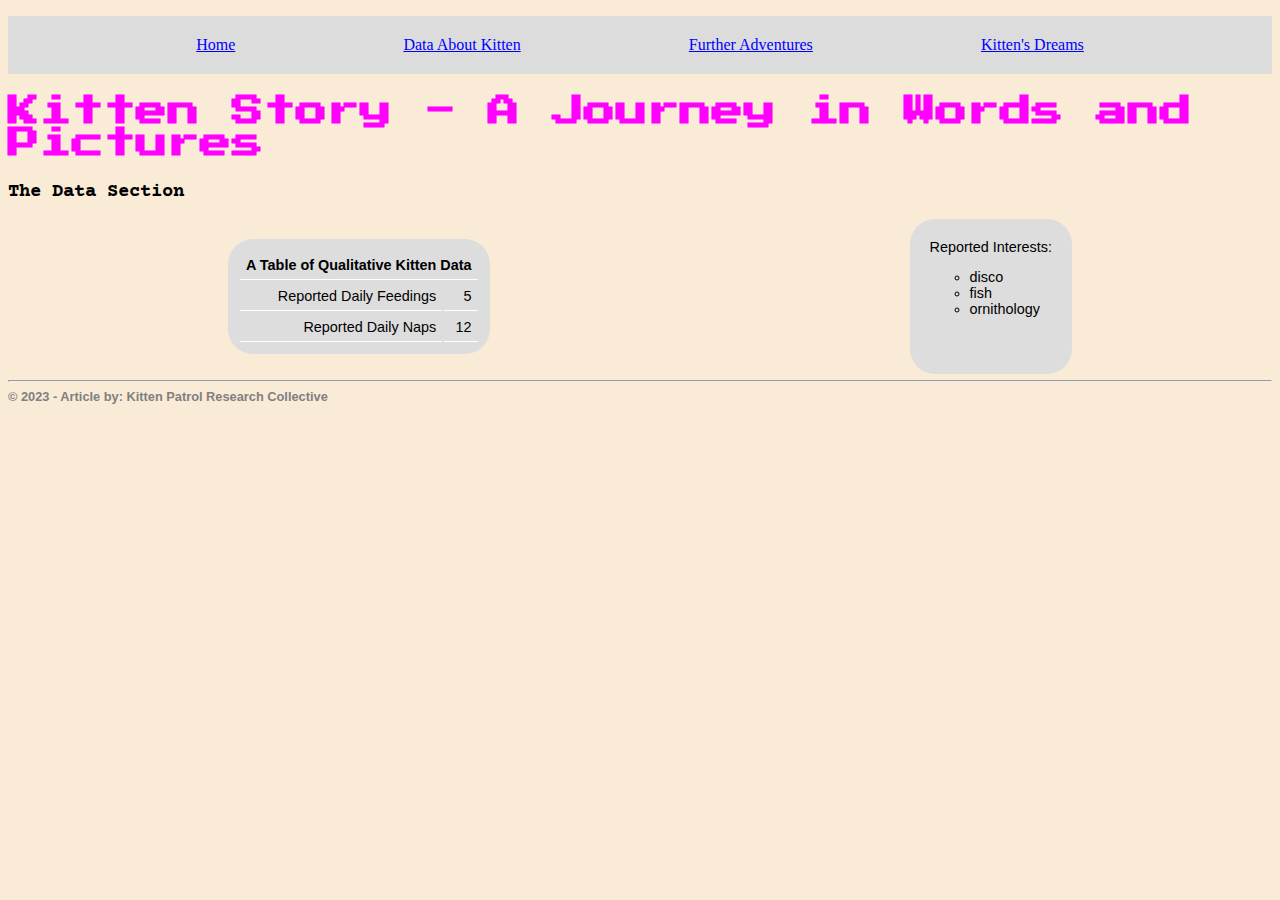
<file: data-page.html>
<!DOCTYPE html>
<html lang="en">
<head>
	<meta charset="utf-8">
	<meta name="viewport" content="width=device-width, initial-scale=1.0">
	<title>My Kitten Article</title>

	<!-- font call to googlefonts api here -->
	<!-- then add font families to your CSS -->

<link rel="preconnect" href="https://fonts.googleapis.com">
<link rel="preconnect" href="https://fonts.gstatic.com" crossorigin>
<link href="https://fonts.googleapis.com/css2?family=Courier+Prime:wght@400;700&family=Permanent+Marker&family=Press+Start+2P&family=Roboto+Mono:wght@300;400&family=Roboto:ital,wght@0,300;0,400;0,500;1,100;1,500&family=Source+Sans+Pro:ital,wght@0,400;1,300;1,400&display=swap" rel="stylesheet">

	<!-- links are self-closing tags -->
	<link rel="stylesheet" href="style.css">

</head>
<body>

	<!-- the nav bar element here -->

	<nav class="menu">
		<ul>
			<li><a href="index.html">Home</a> </li>
			<li><a href="data-page.html">Data About Kitten</a> </li>
			<li><a href="adventure-page.html">Further Adventures</a> </li>
            <li><a href="dream-page.html">Kitten's Dreams</a> </li>
		</ul>
	</nav>

	<!-- end of nav bar  -->

	<h1>Kitten Story - A Journey in Words and Pictures</h1>
	<main>
        <section>
        <h2 class="sticky">The Data Section</h2>
        <!--- ADDED class here for flex -->
          <section class="graphics-section">
            <!-- initial table -- see styling in CSS file -->
            <table>
                <tr>
                <th colspan="2">A Table of Qualitative Kitten Data</th>
                </tr>
                <tr>
                    <td>Reported Daily Feedings</td><td>5</td>
                </tr>
                <tr>
                    <td>Reported Daily Naps</td><td>12</td>
                </tr>
            </table>
            <br>
            <div class="listing">Reported Interests:
            <ul>
                    <li>disco</li>
                    <li>fish</li>
                    <li>ornithology</li>
                </ul>
            </div>
          </section>
        </section>
	</main>
	<footer>
		<hr>
		<strong>&copy; 2023 - Article by: Kitten Patrol Research Collective</strong>
	</footer>
	<!-- a <script> tag with reference to our main.js would go here or else in <head> with delay/async-->
	<!-- note all visible-to-user elements MUST go inside the starting and ending <body> tags -->
    </body>
</html>
</file>
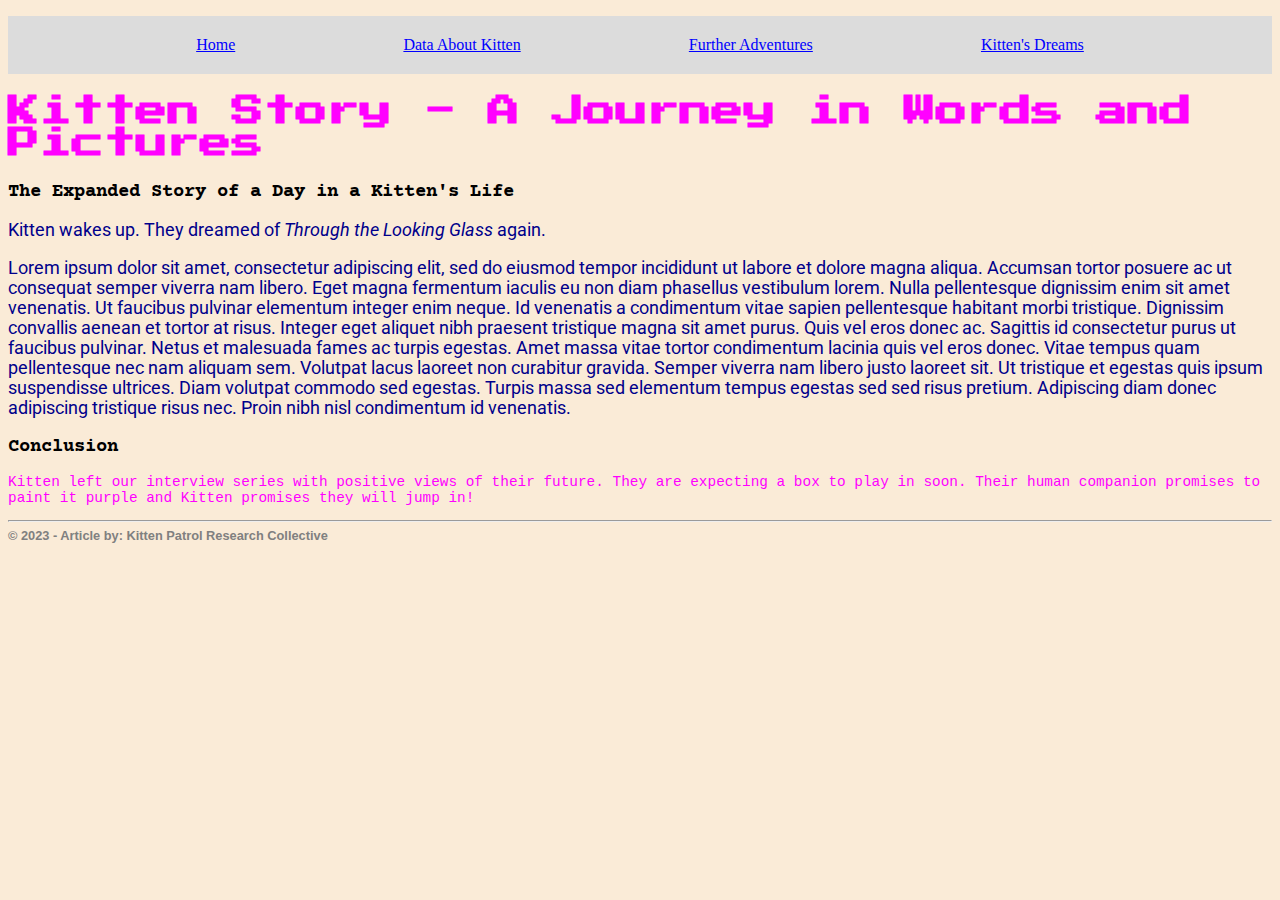
<file: dream-page.html>
<!DOCTYPE html>
<html lang="en">
<head>
	<meta charset="utf-8">
	<meta name="viewport" content="width=device-width, initial-scale=1.0">
	<title>My Kitten Article</title>

	<!-- font call to googlefonts api here -->
	<!-- then add font families to your CSS -->

<link rel="preconnect" href="https://fonts.googleapis.com">
<link rel="preconnect" href="https://fonts.gstatic.com" crossorigin>
<link href="https://fonts.googleapis.com/css2?family=Courier+Prime:wght@400;700&family=Permanent+Marker&family=Press+Start+2P&family=Roboto+Mono:wght@300;400&family=Roboto:ital,wght@0,300;0,400;0,500;1,100;1,500&family=Source+Sans+Pro:ital,wght@0,400;1,300;1,400&display=swap" rel="stylesheet">

	<!-- links are self-closing tags -->
	<link rel="stylesheet" href="style.css">

</head>
<body>

	<!-- the nav bar element here -->

	<nav class="menu">
		<ul>
			<li><a href="index.html">Home</a> </li>
			<li><a href="data-page.html">Data About Kitten</a> </li>
			<li><a href="adventure-page.html">Further Adventures</a> </li>
            <li><a href="dream-page.html">Kitten's Dreams</a> </li>
		</ul>
	</nav>

	<!-- end of nav bar  -->

	<h1>Kitten Story - A Journey in Words and Pictures</h1>
	<main>
	
	<section class="story">

		<h2>The Expanded Story of a Day in a Kitten's Life</h2>
		<p>Kitten wakes up. They dreamed of <em>Through the Looking Glass</em> again.</p>

		<p>Lorem ipsum dolor sit amet, consectetur adipiscing elit, sed do eiusmod tempor incididunt ut labore et dolore magna aliqua. Accumsan tortor posuere ac ut consequat semper viverra nam libero. Eget magna fermentum iaculis eu non diam phasellus vestibulum lorem. Nulla pellentesque dignissim enim sit amet venenatis. Ut faucibus pulvinar elementum integer enim neque. Id venenatis a condimentum vitae sapien pellentesque habitant morbi tristique. Dignissim convallis aenean et tortor at risus. Integer eget aliquet nibh praesent tristique magna sit amet purus. Quis vel eros donec ac. Sagittis id consectetur purus ut faucibus pulvinar. Netus et malesuada fames ac turpis egestas. Amet massa vitae tortor condimentum lacinia quis vel eros donec. Vitae tempus quam pellentesque nec nam aliquam sem. Volutpat lacus laoreet non curabitur gravida. Semper viverra nam libero justo laoreet sit. Ut tristique et egestas quis ipsum suspendisse ultrices. Diam volutpat commodo sed egestas. Turpis massa sed elementum tempus egestas sed sed risus pretium. Adipiscing diam donec adipiscing tristique risus nec. Proin nibh nisl condimentum id venenatis.</p>
	</section>

	<section class="end-text">
		<h2>Conclusion</h2>
		<p id="summary">Kitten left our interview series with positive views of their future. They are expecting a box to play in soon. Their human companion promises to paint it purple and Kitten promises they will jump in!</p>

	</section>
	</main>
	<footer>
		<hr>
		<strong>&copy; 2023 - Article by: Kitten Patrol Research Collective</strong>
	</footer>
	<!-- a <script> tag with reference to our main.js would go here or else in <head> with delay/async-->
	<!-- note all visible-to-user elements MUST go inside the starting and ending <body> tags -->
	</body>
</html>
</file>
<file: style.css>
/* CSS in progress - updated each classtime */

body {
    background-color: antiquewhite;
}

/*  menu nav bar */

/* ADDED styling here for list menu demo */
  nav ul {
    display: block;
    background-color: gainsboro;
    padding: 20px;
    list-style: none;
    text-align: center;
    font-family: 'Permanent Marker', cursive;
    color: maroon;
    display: flex;
    justify-content: space-evenly;
 }

/* ADDED styling here for on hover for menu-from-UL-list demo */

nav li:hover {
    background-color:yellow
}

/* ADDED styling here for special color on one menu item by ID */

#special-item {
    color:red;
}

h1 {
    font-family: 'Press Start 2P', cursive;
    color: magenta;
}

h2 {
    font-family: 'Courier Prime', monospace;
    font-size: 1.2em;
}

/* ADDED centering the h2s that are also image galleries */

.image-gallery {
    text-align: center;
}

p {
    font-family: 'Roboto', sans-serif;
    color: darkblue; 
    font-size: 1.1em;
}

figcaption {
    font-size: .75em;
    font-style:italic;
}

table {
    font-family: Arial, Helvetica, sans-serif;
    font-size: .9em;
    background-color: #dddddd;
    padding: 10px;   
    margin: 20px;
    border-radius: 25px;  
}

/* styling the data table here */

th, td {
    border-bottom-style: solid;
    border-bottom-width: 1px;
    padding: 6px;  
    border-color: #FFFFFF;
    border-collapse: collapse;
    text-align: right;
}

/* styling the line item markers to circles */

ul {
    list-style: circle;
}

/* unvisited link */

a:link {
    color: blue;
}

/* visited link */

p a:visited {
    color: olivedrab;
}

/* mouse over link */

a:hover {
    color: #FF00FF;
}


/* footer to be styled further */

footer {
    font-family: Arial, Helvetica, sans-serif;
    font-size: .8em;
    color: gray;
}

/* more styling based on classes */

.image-gallery {
    font-family: 'Courier Prime', monospace;
    color:cornflowerblue;
    font-size: 1.4em;
}

.listing {
    font-family: Arial, Helvetica, sans-serif;
    font-size: .9em;
    background-color: #dddddd;
    width:fit-content;
    padding: 20px;
    border-radius: 25px; 
}

/* ADDING flexbox to content sections - class 07 and 08 */

.graphics-section {
    display: flex;
    flex-direction: row;
    flex-wrap: wrap; 
    justify-content: space-evenly;
  }
  
/* ADDING overlays */
/* ADDING main overlay - how it will look before hover */
/* note opacity setting of 0 to be invisible */


.portfolio-overlay {
    display: block;
    /* starting opacity 0 so invisible UNTIL HOVER */
    opacity: 0;
    background-color: aqua;
    /* position is important here and on what it overlays */
    position: absolute;
    height: 30%;
    width: 80%;
    padding: 10px;
    bottom: 10%;
    left: 10%;
}

/* code for what happens when image is hovered */

.portfolio-hover {
    position: relative;
}

.portfolio-hover:hover .portfolio-overlay {
    opacity: 0.7;
}

/* code for sytling the text that is inside the hover box */

.overlay-text {
    color: rgb(84, 84, 4);
    font-size: 1.1em;
    margin: 0;
    position: absolute;
    left: 10%;
    right: 10%;
    text-align: center;
    bottom: 20%;
  }


/* SECTION BEGINS HERE of code not covered in class */

/* ADDED addt'l classes in HTML to go with these styles below */
/* ADDED addt'l flexbox to these sections here */
/* each image-text pair is a row and stays together */

.documentation-row-01 {
    display: flex;
    flex-direction: row;
    flex-wrap: nowrap;
    justify-content: start space-around;
}

.documentation-row-02 {
    display: flex;
    flex-direction: row;
    flex-wrap: nowrap;
    justify-content: start space-around;
}

.descriptor p {
    padding-top: 40px;
    padding-left: 40px;
    font-family: 'Roboto', sans-serif;
    font-style: bold;
    color:black;
    font-style:italic;
}

.story {
    font-family: 'Roboto', sans-serif;
}

/* SECTION ENDS */

/* basic styling based on a unique ID */

#summary {
    font-family: 'Courier New', Courier, monospace;
    font-size: 0.9em;
    color: magenta;
}
</file>
